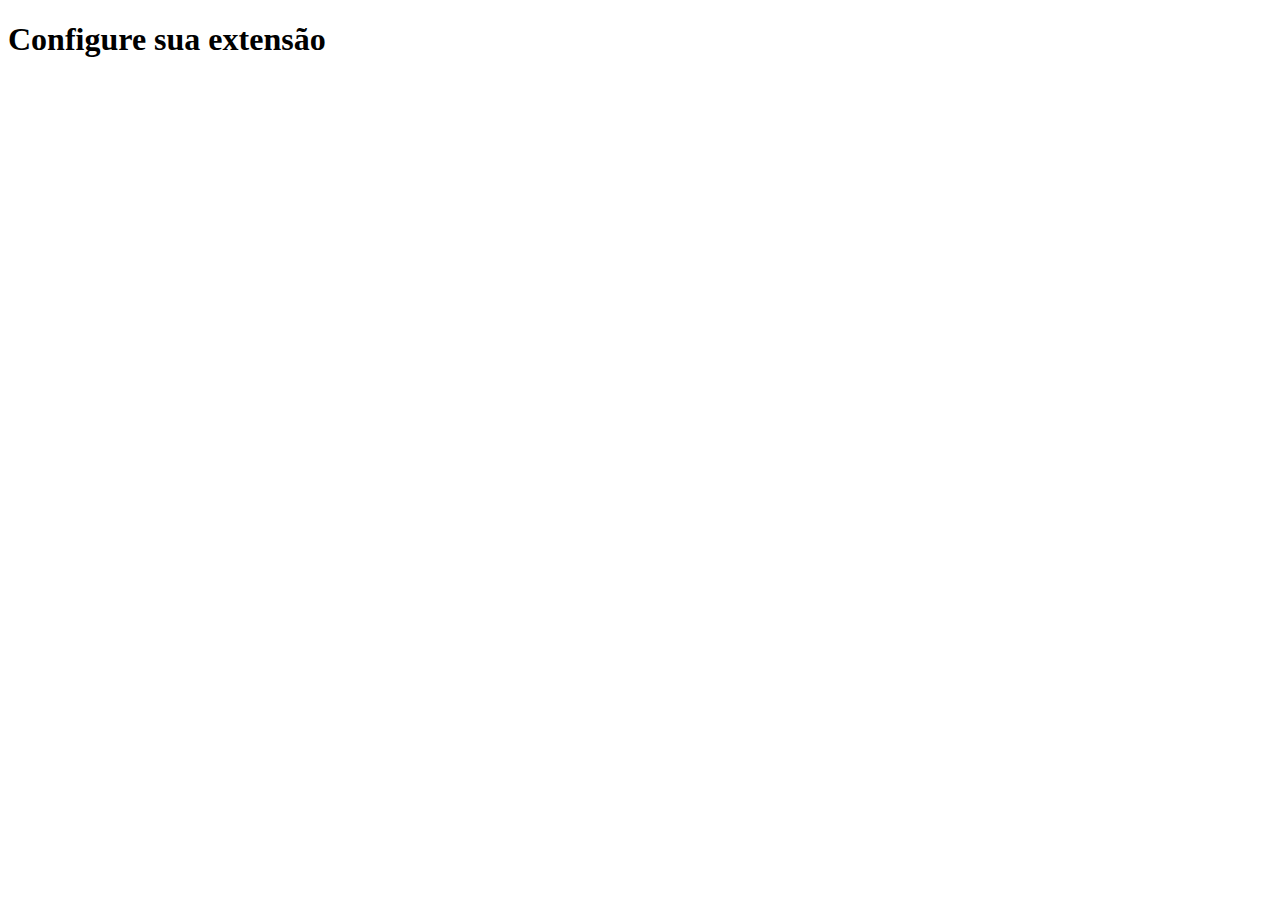
<file: src/pages/option.html>
<!DOCTYPE html>
<html lang="pt-br">
<head>
    <meta charset="UTF-8">
    <meta name="viewport" content="width=device-width, initial-scale=1.0">
    <title>Opções da extensão</title>
</head>
<body>
    <h1>Configure sua extensão</h1>
</body>
</html>
</file>
